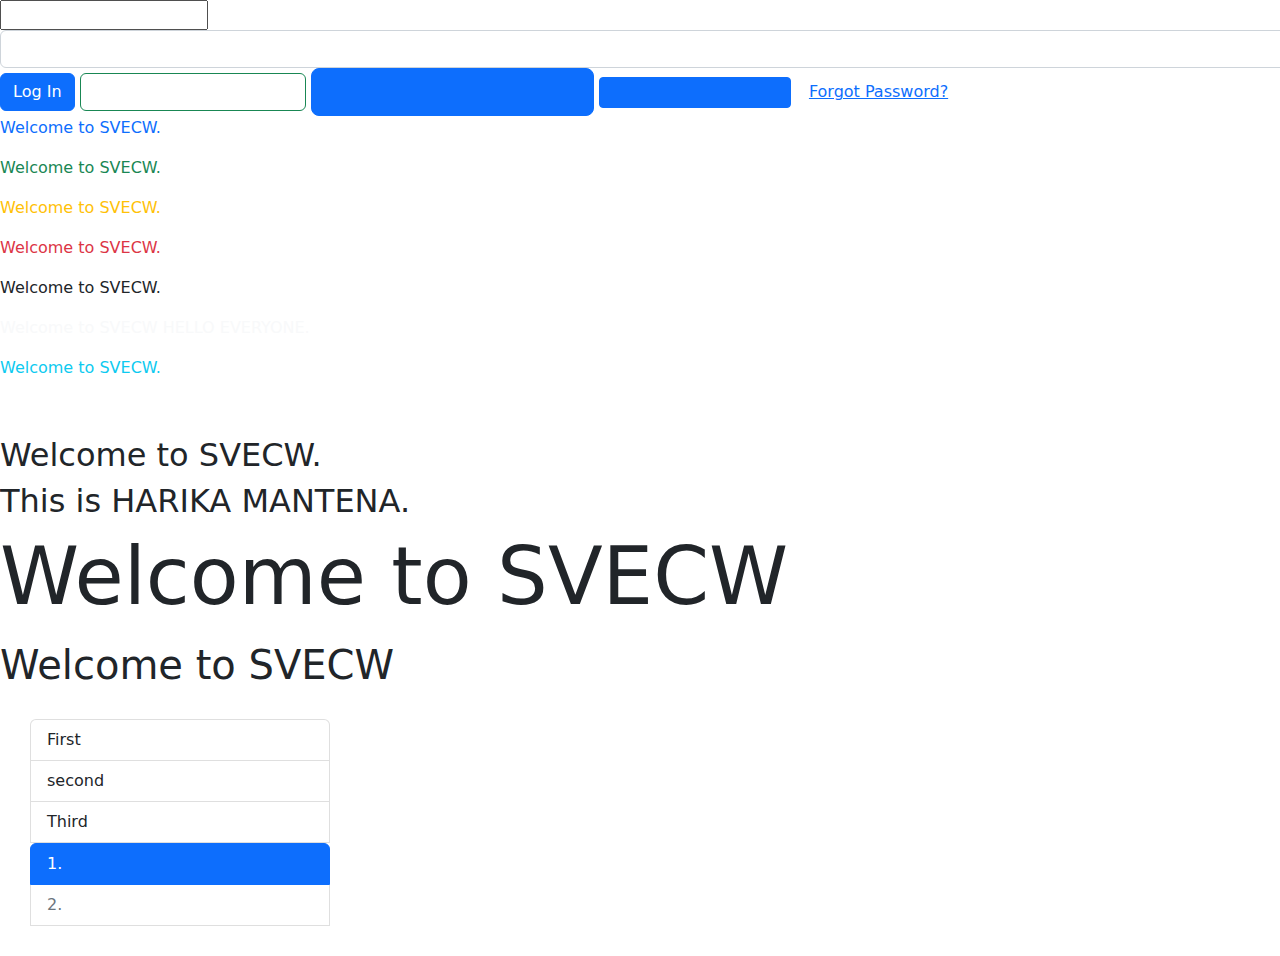
<file: index.html>
<!DOCTYPE html>
<html lang="en">
    <head>
        <title>Bootstrap
        </title>
        <meta name="viewport"
        content="width=device-width,
        initial-width=1">
        <link rel="stylesheet" href="css/bootstrap.min.css">
    </head>
    <body>
        <input type="text">
        <div style="width: 3000px;">
        <input type="text" class="form-control">
        <input type="button" class="btn btn-primary" value="Log In">
        <input class="btn btn-outline-success">
        <input class="btn btn-primary btn-lg">
        <input class="btn btn-primary btn-sm">
        <!--link-->
        <a href="#"
        class="btn btn-link">
    Forgot Password?</a>

    <p class="text-primary">Welcome to SVECW.
    <p class="text-success">Welcome to SVECW.
    <p class="text-warning">Welcome to SVECW.
    <p class="text-danger">Welcome to SVECW.
    <p class="text-dark">Welcome to SVECW.
    <p class="text-light">Welcome to SVECW HELLO EVERYONE.
    <p class="text-info">Welcome to SVECW.
    <p class="text-white">Welcome to SVECW<!--visible when select-->
    <!--size-->
    <p class="h2">Welcome to SVECW.
    <p class="h2">This is HARIKA MANTENA.</p>
    <p class="display-1">Welcome to SVECW</p>
    <p class="display-6">Welcome to SVECW</p>

    <div style="margin: 30px;width:300px"
    <ul class="list-group">
        <li class="list-group-item">First</li>
        <li class="list-group-item">second</li>
        <li class="list-group-item">Third</li>
    </ul>
    <ul class="list-group list-group-numbered">
        <li class="list-group-item active"></li>
        <li class="list-group-item disabled"></li>

    <ul class="list-group list-group-flush">
        <ul class="list-group list-group-horizontal">
        </ul>
    </ul>
    </ul>
   
        





    
    <script src="js/bootstrap.min.js">
    </script> 

    </body>
</html>
</file>
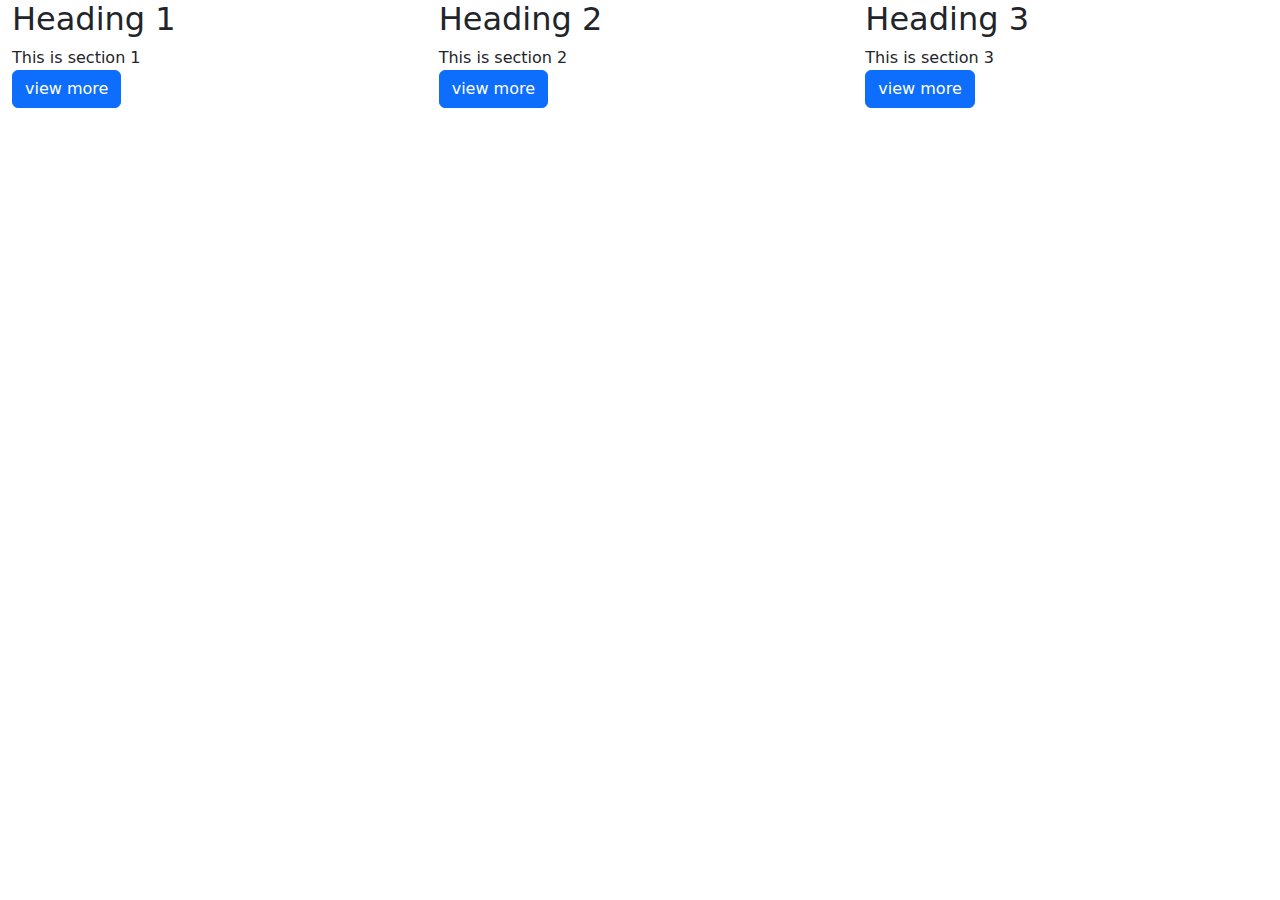
<file: 1.html>
<!DOCTYPE html>
<html>
    <title>facebook</title>
    <head>
        <meta name="viewport"
        content="width=device-width,
        initial-scale=1">
        <link rel="stylesheet" href="css/bootstrap.min.css">
    </head>
    <body>
        <div class="container-fluid"><!--also container-->
            <div class="row">
                <div class="col"><h2>Heading 1</h2></div>
                <div class="col"><h2>Heading 2</h2></div>
                <div class="col"><h2>Heading 3</h2></div>
            </div>
        </div>
        <div class="container-fluid">
            <div class="row">
                <div class="col"><h8>This is section 1</h8></div>
                <div class="col"><h8>This is section 2</h8></div>
                <div class="col"><h8>This is section 3</h8></div>
            </div>
        </div>

        <div class="container-fluid">
            <div class="row">
                <div class="col"><input type="button" class="btn btn-primary" value="view more"></div>
                <div class="col"><input type="button" class="btn btn-primary" value="view more"></div>
                <div class="col"><input type="button" class="btn btn-primary" value="view more"></div>
            </div>
        </div>
       
        

        <script src="js/bootstrap.min.js">
        </script>
    </body>
</html>
</file>
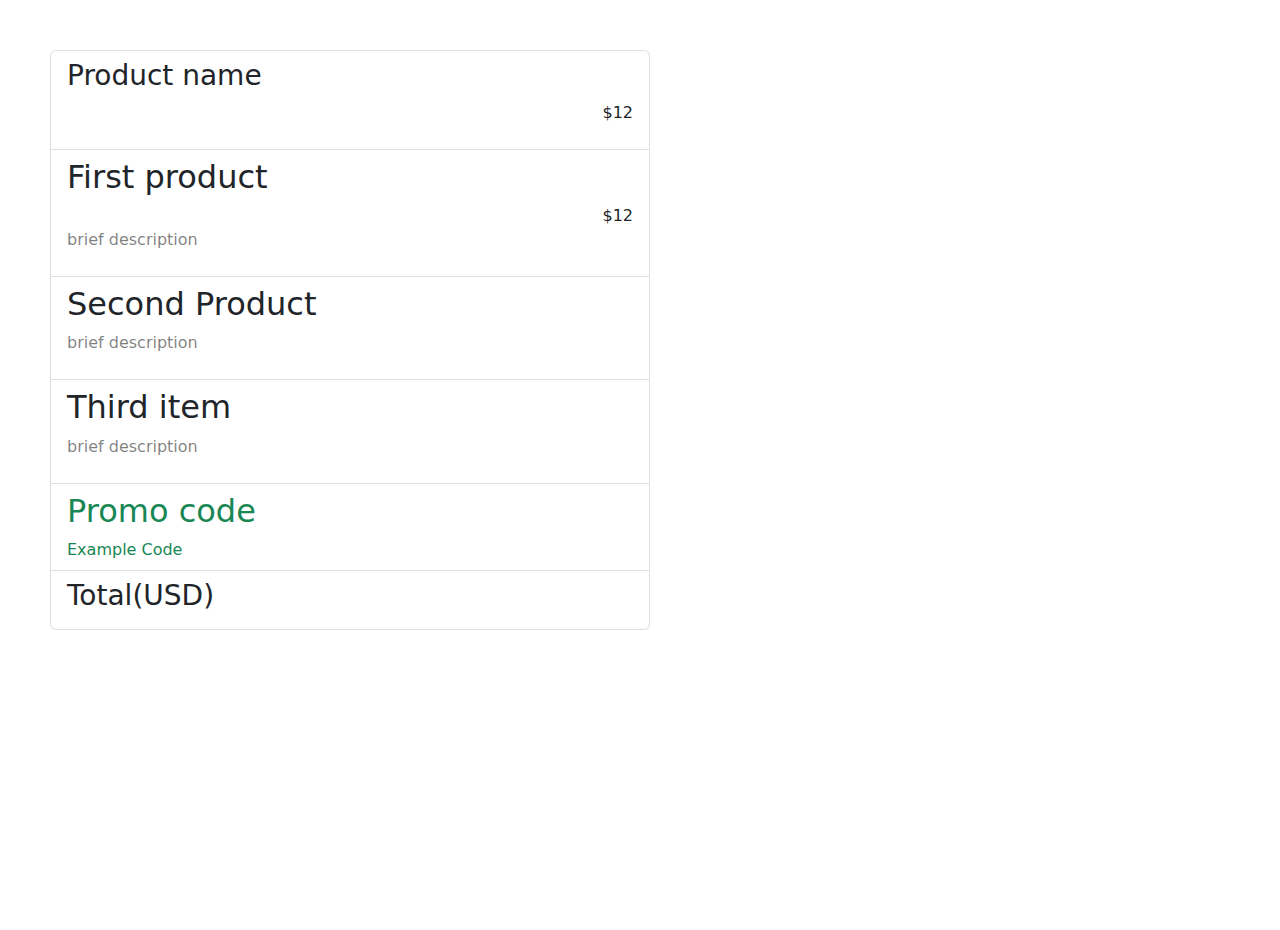
<file: assg.html>
<!DOCTYPE html>
<html lang="en">
    <title>facebook</title>
    <head>
        <meta name="viewport"
        content="width=device-width,
        initial-scale=1">
        <link rel="stylesheet" href="css/bootstrap.min.css">
        <link rel="stylesheet" href="login.css">
    </head>
    <body>
        
        <div style="margin:50px;width:600px;margin-bottom: 300px;"
        <ul class="list-group">
            <li class="list-group-item"><h3>Product name</h3></h3><p class="float-end">$12</p></li>
            <li class="list-group-item"><h2>First product</h2><p  class="float-end">$12</p><br>
                <p class="text-black-50">brief description</p></li>
            <li class="list-group-item"><h2>Second Product</h2>
                <p class="text-black-50">brief description</p></li>
            <li class="list-group-item"><h2>Third item</h2>
                <p class="text-black-50">brief description</p></li>
            <li class="list-group-item"><input= class="text-success">
                <h2>Promo code</h2>Example Code</li>
            
            <li class="list-group-item"><h3>Total(USD)</h3></li>
        </ul>

        



    </body>
</file>
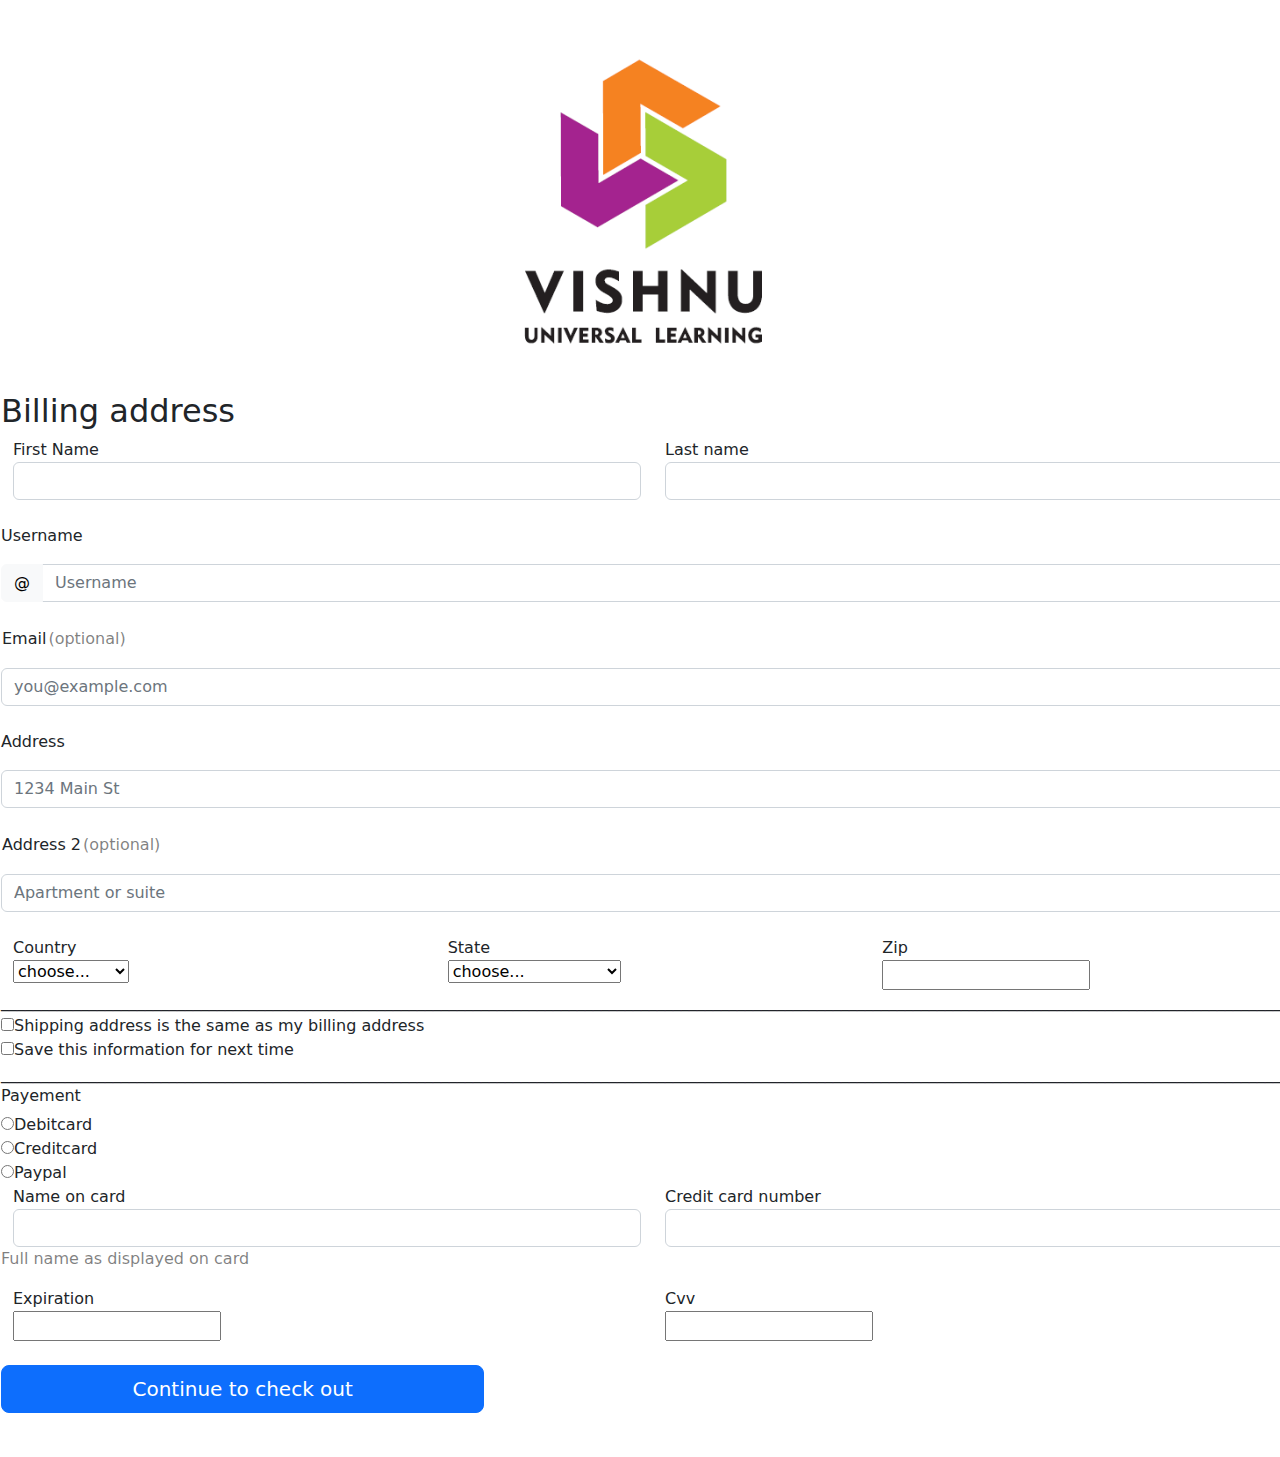
<file: Assignment.html>
<!DOCTYPE html>
<html>
    <title>facebook</title>
    <head>
        <meta name="viewport"
        content="width=device-width,
        initial-scale=1">
        <link rel="stylesheet" href="css/bootstrap.min.css">
    </head>
    <body>
        <br><br>
        <center>
        <img src="newlogo.bmp" width="300px;" height="300px;">
        </center>
        <table>
            <tr>
                <td>
                    <p class="h2">Billing address</p>
                    <div class="container-fluid">
                        <div class="row">
                            <div class="col">
                                First Name<br>
                                <input type="text" class="form-control">
                            </div>
                            <div class="col">
                                Last name<br>
                                <input type="text" class="form-control">
                            </div>
                        </div>
                    </div>
                    <br>
                    <p class="h8">Username</p>
                    <div class="input-group">
                        <button class="btn btn-light">@</button>
                        <input type="text"  class="form-control" placeholder="Username">
                    </div><br>
                    <table>
                        <tr>
                            <td><p class="h8">Email</p></td>
                            <td><p class="text-black-50">(optional)</p></td>
                        </tr>
                    </table>
                    <input type="text"  class="form-control" placeholder="you@example.com"><br>
                    <p class="h8">Address</p>
                    <input type="text"  class="form-control" placeholder="1234 Main St">
                    <table><br>
                        <tr>
                            <td><p class="h8">Address 2</p></td>
                            <td><p class="text-black-50">(optional)</p></td>
                        </tr>
                    </table>
                    <input type="text"  class="form-control" placeholder="Apartment or suite"><br>
                    <div class="container-fluid">
                        <div class="row">
                            <div class="col">
                                <h8>Country</h8><br>
                                <select>
                                    <option>choose...</option>
                                    <option>Africa</option>
                                    <option>America</option>
                                    <option>Australia</option>
                                    <option>Bangladesh</option>
                                    <option>Canada</option>
                                    <option>Chigago</option>
                                    <option>Denmark</option>
                                    <option>Europe</option>
                                    <option>France</option>
                                    <option>Greenland</option>
                                    <option>Holand</option>
                                    <option>India</option>
                                    <option>Japan</option>
                                    <option>Singapore</option>
                                </select>
                            </div>
                            <div class="col">
                                <h8>State</h8><br>
                                <select>
                                    <option>choose...</option>
                                    <option>Andhra Pradesh</option>
                                    <option>Arunachal Pradesh</option>
                                    <option>Gujarath</option>
                                    <option>Himachal Pradesh</option>
                                    <option>Haryana</option>
                                    <option>Jharkhand</option>
                                    <option>Karnataka</option>
                                    <option>Kerala</option>
                                    <option>Madhya Pradesh</option>
                                    <option>Meghalaya</option>
                                    <option>Nagaland</option>
                                    <option>Odisha</option>
                                    <option>Telangana</option>
                                    <option>Tamilnadu</option>  
                                </select>
                            </div>
                            <div class="col">
                                <h8>Zip</h8><br>
                                <input type="text">
                            </div>
                        </div>
                    </div>
                    __________________________________________________________________________________________________________________________________________________________________<br>
            
                    <input type="checkbox" id="shipping address"
                    name="dept" value="Shipping address"
                    <label><h8>Shipping address is the same as my billing address</h8></label><br>
                    <input type="checkbox" id="info"
                    name="dept" value="Info"
                    <label>Save this information for next time</label>
                    ___________________________________________________________________________________________________________________________________________________________________<br>
                    <p class="h6">Payement</p>
                    <input type="radio" id="debitcard"
                    name="dept" value="debit card"
                    <label>Debitcard</label><br>
                    <input type="radio" id="creditcard"
                    name="dept" value="credit card"
                    <label>Creditcard</label><br>
                    <input type="radio" id="paypal"
                    name="dept" value="pay pal"
                    <label>Paypal</label>
                    <div class="container-fluid">
                        <div class="row">
                            <div class="col">
                                Name on card<br>
                                <input type="text" class="form-control">
                            </div>
                            <div class="col">
                                Credit card number<br>
                                <input type="text" class="form-control">
                            </div>
                        </div>
                    </div>
                    <p  class="text-black-50" >Full name as displayed on card</p>
                    <div class="container-fluid">
                        <div class="row">
                            <div class="col">
                                Expiration<br>
                                <input type="text" class="form-container">
                            </div>
                            <div class="col">
                                Cvv<br>
                                <input type="text" class="form-container">
                            </div>
                        </div>
                    </div><br>
                    <input type="button" class="btn btn-primary btn-lg" value="&nbsp;&nbsp;&nbsp;&nbsp;&nbsp;&nbsp&nbsp;&nbsp;&nbsp;&nbsp;&nbsp;&nbsp;&nbsp;&nbsp;&nbsp;&nbsp;&nbsp;&nbsp;Continue to check out&nbsp;&nbsp;&nbsp;&nbsp;&nbsp;&nbsp;&nbsp;&nbsp;&nbsp;&nbsp;&nbsp;&nbsp;&nbsp;&nbsp;&nbsp;&nbsp;&nbsp;&nbsp;">
                </td>
                <td>
                    </h4>
                    <div style="margin:150px;width:300px;margin-bottom: 500px;"
                    </h4>
                    <ul class="list-group" >
                        <li class="list-group-item"><h2>Product name</h2> <p class="float-end"
                             class="text-black-50" >$12</p> 
                            <p class="text-black-50">brief description</p>
                        </li>
                            
                        <li class="list-group-item"><h2>Second Product</h2>
                            <p class="text-black-50">brief description</p></li>
                        <li class="list-group-item"><h2>Third item</h2>
                            <p class="text-black-50">brief description</p></li>
                        <li class="list-group-item"><input= class="text-success">
                            <h2>Promo code</h2>Example Code</li>
                        
                        <li class="list-group-item"><h3>Total(USD)</h3></li>
                        
                        
                    </ul>
                </td>
            </tr>
        </table>




        <script src="js/bootstrap.min.js">
            </script
    </body>
</file>
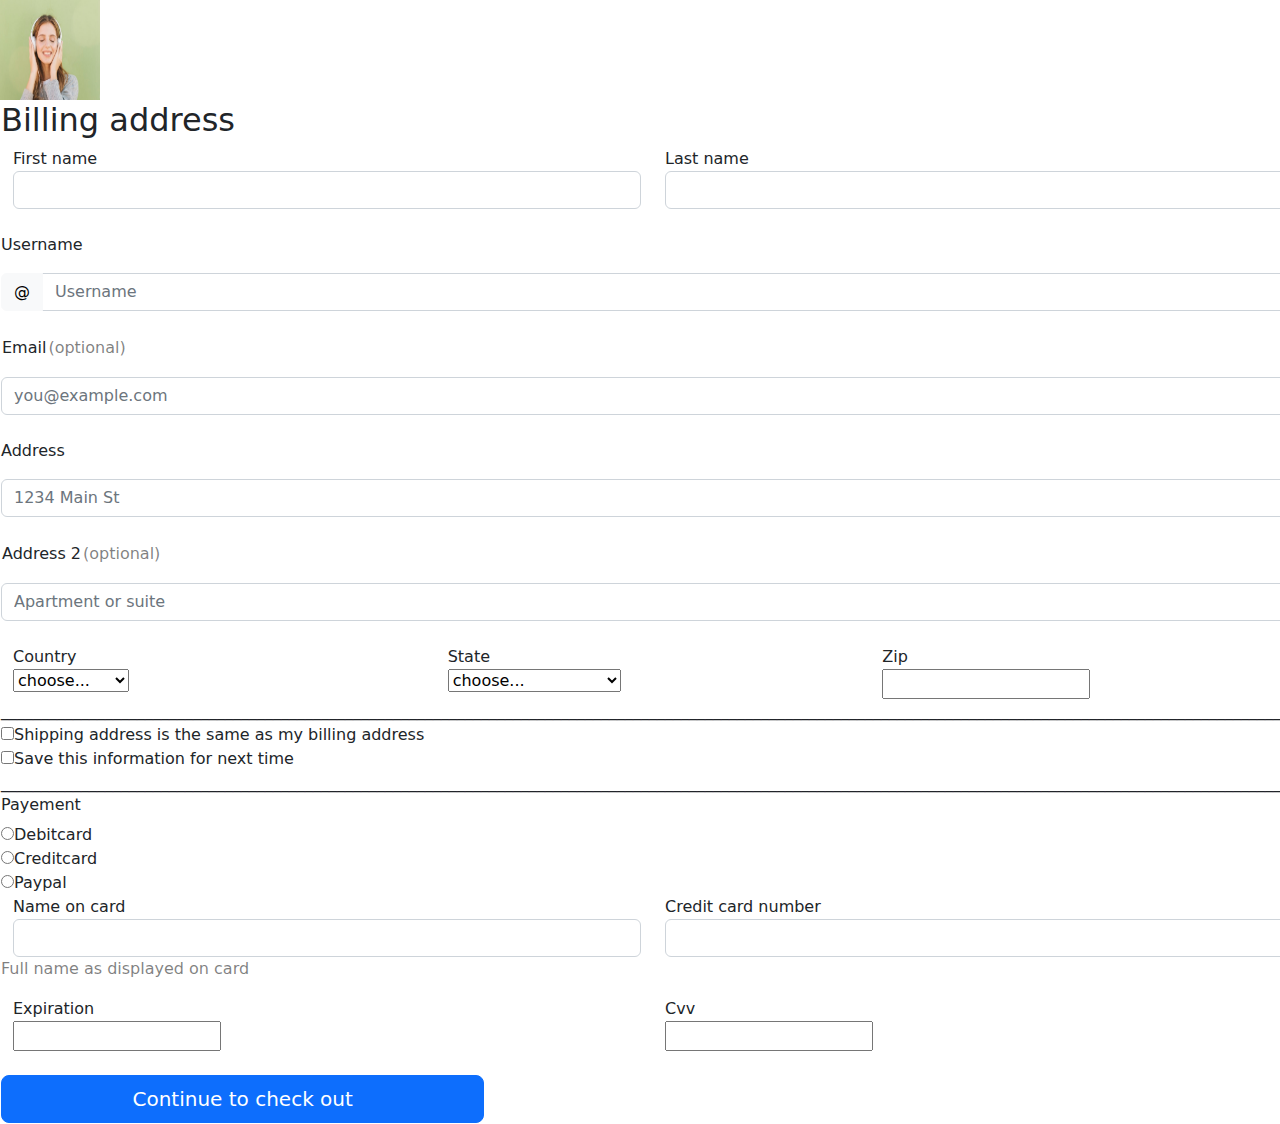
<file: assignmentnew.html>
<!DOCTYPE html>
<html>
    <title>facebook</title>
    <head>
        <meta name="viewport"
        content="width=device-width,
        initial-scale=1">
        <link rel="stylesheet" href="css/bootstrap.min.css">
    </head>
    <body>
        <img src="music.jpg" width="100px" height="100px"<br>
        <table>
            <tr>
                <td>
                    <p class="h2">Billing address</p>
                    <div class="container-fluid">
                        <div class="row">
                            <div class="col">
                                First name<br>
                                <input type="text" class="form-control">
                            </div>
                            <div class="col">
                                Last name<br>
                                <input type="text" class="form-control">
                            </div>
                        </div>
                    </div>
                    <br>
                    <p class="h8">Username</p>
                    <div class="input-group">
                        <button class="btn btn-light">@</button>
                        <input type="text"  class="form-control" placeholder="Username">
                    </div><br>
                    <table>
                        <tr>
                            <td><p class="h8">Email</p></td>
                            <td><p class="text-black-50">(optional)</p></td>
                        </tr>
                    </table>
                    <input type="text"  class="form-control" placeholder="you@example.com"><br>
                    <p class="h8">Address</p>
                    <input type="text"  class="form-control" placeholder="1234 Main St">
                    <table><br>
                        <tr>
                            <td><p class="h8">Address 2</p></td>
                            <td><p class="text-black-50">(optional)</p></td>
                        </tr>
                    </table>
                    <input type="text"  class="form-control" placeholder="Apartment or suite"><br>
                    <div class="container-fluid">
                        <div class="row">
                            <div class="col">
                                <h8>Country</h8><br>
                                <select>
                                    <option>choose...</option>
                                    <option>Africa</option>
                                    <option>America</option>
                                    <option>Australia</option>
                                    <option>Bangladesh</option>
                                    <option>Canada</option>
                                    <option>Chigago</option>
                                    <option>Denmark</option>
                                    <option>Europe</option>
                                    <option>France</option>
                                    <option>Greenland</option>
                                    <option>Holand</option>
                                    <option>India</option>
                                    <option>Japan</option>
                                    <option>Singapore</option>
                                </select>
                            </div>
                            <div class="col">
                                <h8>State</h8><br>
                                <select>
                                    <option>choose...</option>
                                    <option>Andhra Pradesh</option>
                                    <option>Arunachal Pradesh</option>
                                    <option>Gujarath</option>
                                    <option>Himachal Pradesh</option>
                                    <option>Haryana</option>
                                    <option>Jharkhand</option>
                                    <option>Karnataka</option>
                                    <option>Kerala</option>
                                    <option>Madhya Pradesh</option>
                                    <option>Meghalaya</option>
                                    <option>Nagaland</option>
                                    <option>Odisha</option>
                                    <option>Telangana</option>
                                    <option>Tamilnadu</option>  
                                </select>
                            </div>
                            <div class="col">
                                <h8>Zip</h8><br>
                                <input type="text">
                            </div>
                        </div>
                    </div>
                    __________________________________________________________________________________________________________________________________________________________________<br>
            
                    <input type="checkbox" id="shipping address"
                    name="dept" value="Shipping address"
                    <label><h8>Shipping address is the same as my billing address</h8></label><br>
                    <input type="checkbox" id="info"
                    name="dept" value="Info"
                    <label>Save this information for next time</label>
                    ___________________________________________________________________________________________________________________________________________________________________<br>
                    <p class="h6">Payement</p>
                    <input type="radio" id="debitcard"
                    name="dept" value="debit card"
                    <label>Debitcard</label><br>
                    <input type="radio" id="creditcard"
                    name="dept" value="credit card"
                    <label>Creditcard</label><br>
                    <input type="radio" id="paypal"
                    name="dept" value="pay pal"
                    <label>Paypal</label>
                    <div class="container-fluid">
                        <div class="row">
                            <div class="col">
                                Name on card<br>
                                <input type="text" class="form-control">
                            </div>
                            <div class="col">
                                Credit card number<br>
                                <input type="text" class="form-control">
                            </div>
                        </div>
                    </div>
                    <p  class="text-black-50" >Full name as displayed on card</p>
                    <div class="container-fluid">
                        <div class="row">
                            <div class="col">
                                Expiration<br>
                                <input type="text" class="form-container">
                            </div>
                            <div class="col">
                                Cvv<br>
                                <input type="text" class="form-container">
                            </div>
                        </div>
                    </div><br>
                    <input type="button" class="btn btn-primary btn-lg" value="&nbsp;&nbsp;&nbsp;&nbsp;&nbsp;&nbsp&nbsp;&nbsp;&nbsp;&nbsp;&nbsp;&nbsp;&nbsp;&nbsp;&nbsp;&nbsp;&nbsp;&nbsp;Continue to check out&nbsp;&nbsp;&nbsp;&nbsp;&nbsp;&nbsp;&nbsp;&nbsp;&nbsp;&nbsp;&nbsp;&nbsp;&nbsp;&nbsp;&nbsp;&nbsp;&nbsp;&nbsp;">
                </td>
                <td colspan="2">
                    <div style="margin:150px;width:300px"
                    <ul class="list-group" >
                        <li class="list-group-item"><h2>Product name <p class="float-end" >$12</p></h2> 
                            <p class="text-black-50">brief description</p>
                        </li>
                            
                        <li class="list-group-item"><h2>Second Product</h2>
                            <p class="text-black-50">brief description</p></li>
                        <li class="list-group-item"><h2>Third item</h2>
                            <p class="text-black-50">brief description</p></li>
                        <li class="list-group-item"><input= class="text-success">
                            <h2>Promo code</h2>Example Code</li>
                        
                        <li class="list-group-item"><h3>Total(USD)</h3></li>
                        
                        
                    </ul>
                </td>
            </tr>
        </table>




        <script src="js/bootstrap.min.js">
            </script
    </body>
</file>
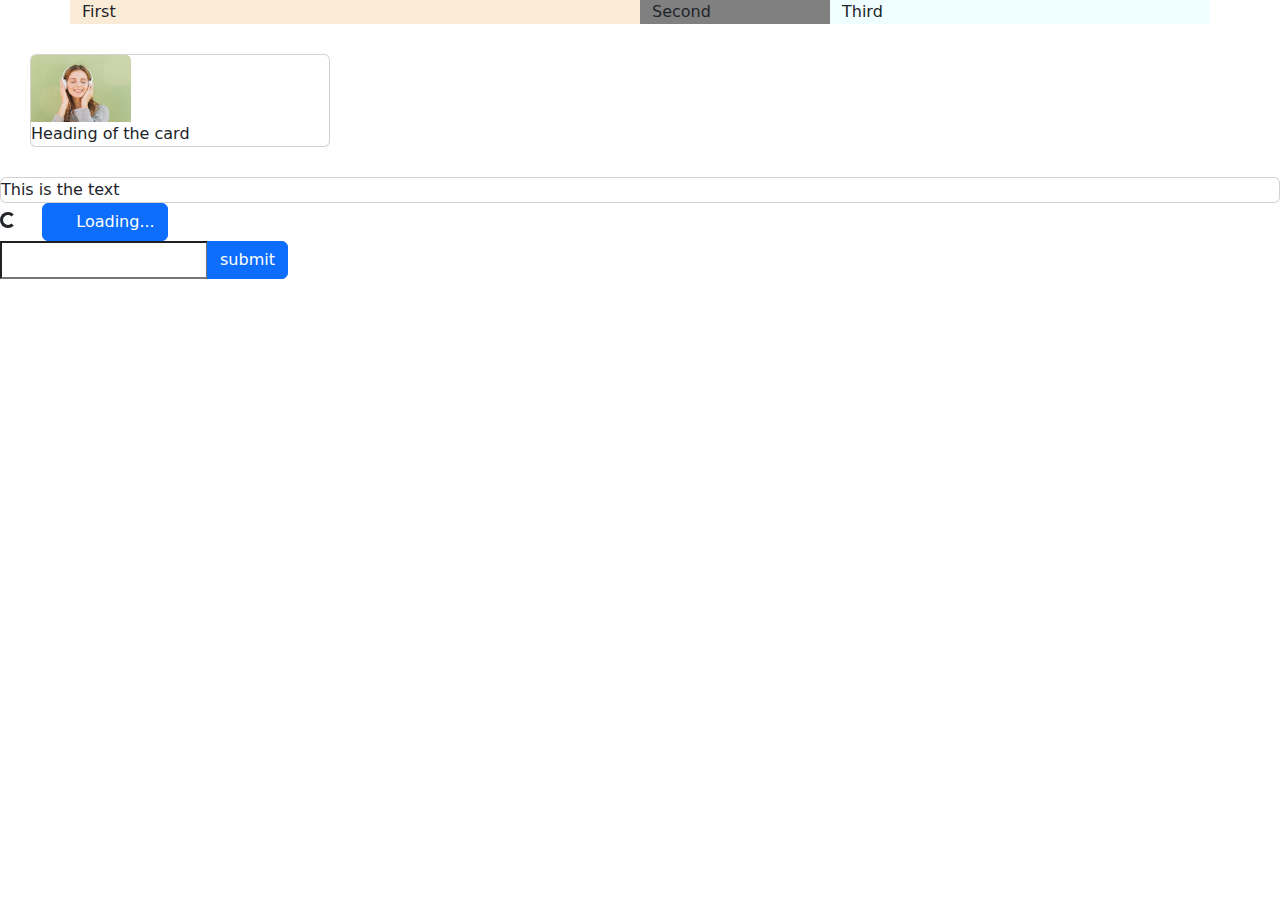
<file: col.html>
<!DOCTYPE html>
<html>
    <title>facebook</title>
    <head>
        <meta name="viewport"
        content="width=device-width,
        initial-scale=1">
        <link rel="stylesheet" href="css/bootstrap.min.css">
    </head>
    <body>
        <div class="container">
            <div class="row">
                <div class="col-6" style="background-color:antiquewhite">First</div>
                <div class="col-2" style="background-color:gray">Second</div>
                <div class="col" style="background-color:azure">Third</div>
            </div>
        </div>

        <!--card-->
        <div class="card" style="margin: 30px; width:300px">
            <img src="music.jpg" style="width: 100px;"
            class="card-img-top"
            <div class="card-header">
                Heading of the card
            </div>
            <div class="card body">
                This is the text
            </div>
        </div>
        <div class="spinner-border
        spinner-border-sm"></div>
        <div class="spinner-grow spinner-grow-sm"></div>

        <button class="btn btn-primary">
            <div class="spinner-grow
            spinner-grow-sm"></div>
            Loading...
        </button>

        <div class="input-group">
            <input type="text" class="form-container">
            <button class="btn btn-primary">submit</button>
        </div>
        


        

        



        <script src="js/bootstrap.min.js">
            </script

    </body>
</html>
</file>
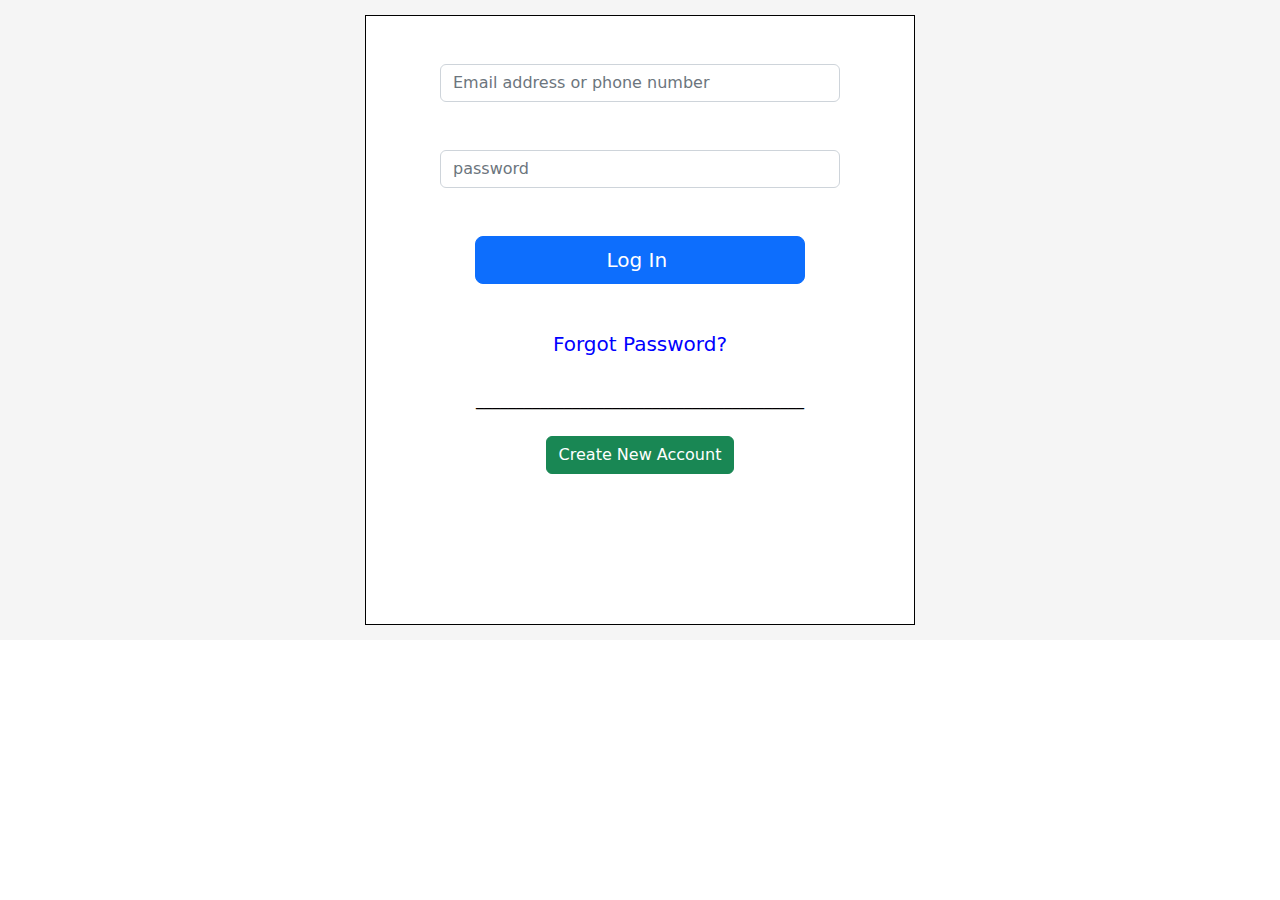
<file: login.html>
<!DOCTYPE html>
<html>
    <title>facebook</title>
    <head>
        <meta name="viewport"
        content="width=device-width,
        initial-scale=1">
        <link rel="stylesheet" href="css/bootstrap.min.css">
        <link rel="stylesheet" href="login.css">
    </head>
    <body>
        <div style="display:flex;
        flex-direction:column;
        background-color: whitesmoke;
        justify-content: space-evenly;
        height: 640px;">
        <center>
        <div class="mydivi">
            <center>
                <br><br>
                <div style="width: 400px;">
                    <input type="text" placeholder="Email address or phone number" 
                    class="form-control"
                    ><br><br>
                    <input type="text" placeholder="password" class="form-control"><br><br>
                    <center>
                    <input type="button" class="btn btn-primary btn-lg" value=
                    " &nbsp; &nbsp; &nbsp; &nbsp; &nbsp; &nbsp; &nbsp; &nbsp; &nbsp;Log In &nbsp; &nbsp; &nbsp; &nbsp; &nbsp; &nbsp; &nbsp; &nbsp; &nbsp; ">
                
                </div>
                <br><br>
                    <h3 style="color:blue; font-size:20px;">Forgot Password?</h3>
                    <br>
                    _________________________________________
                    <br><br>
            
                    <input type="button" class="btn btn-success" value="Create New Account"><br>
            <!--red-danger-->
                    <!--yellow-warning-->
                    <!--success-green-->
                    <!--blue-primary-->
                    <!--info-light blue-->
                    <!--dark-black-->
                    <!--light-white-->
                    </center>
        </div>
        
                
            

    
            <script src="js/bootstrap.min.js">
            </script>


   
    </body>
</html>
</file>
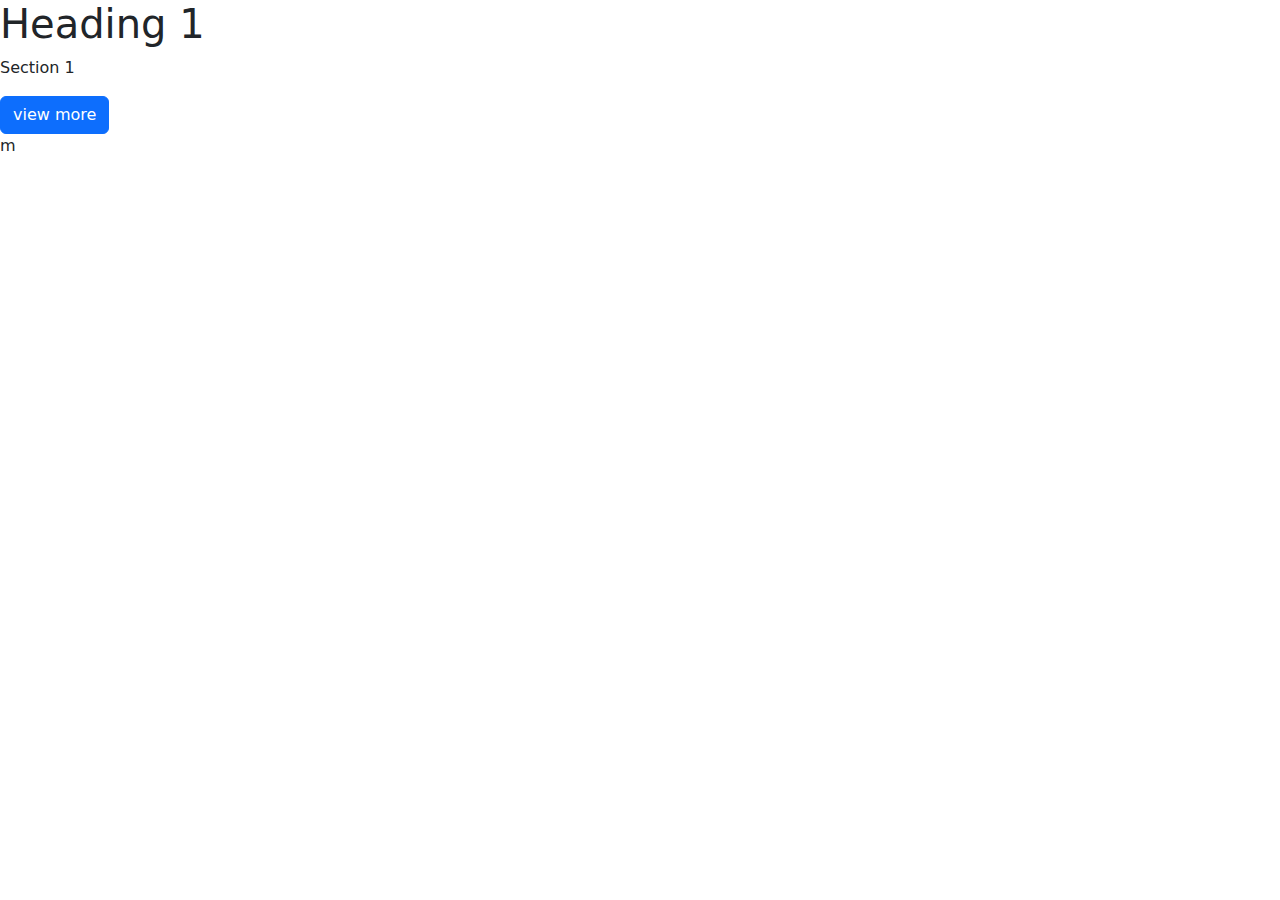
<file: response.html>
<!DOCTYPE html>
<html>
    <title>facebook</title>
    <head>
        <meta name="viewport"
        content="width=device-width,
        initial-scale=1">
        <link rel="stylesheet" href="css/bootstrap.min.css">
    </head>
    <body>

        <script src="js/bootstrap.min.js">
        </script>
    </body>
</html>



<div class="col">
    <div class="h1">Heading 1</div>
    <p>Section 1</p>
    <input type="button"
    class="btn btn-primary"
    value="view more">
</div>m
</file>
<file: login.css>
.mydivi{
    background-color: white;
    color: black;
    border: 1px solid black;
    width: 550px;
    height: 610px;
}
</file>
